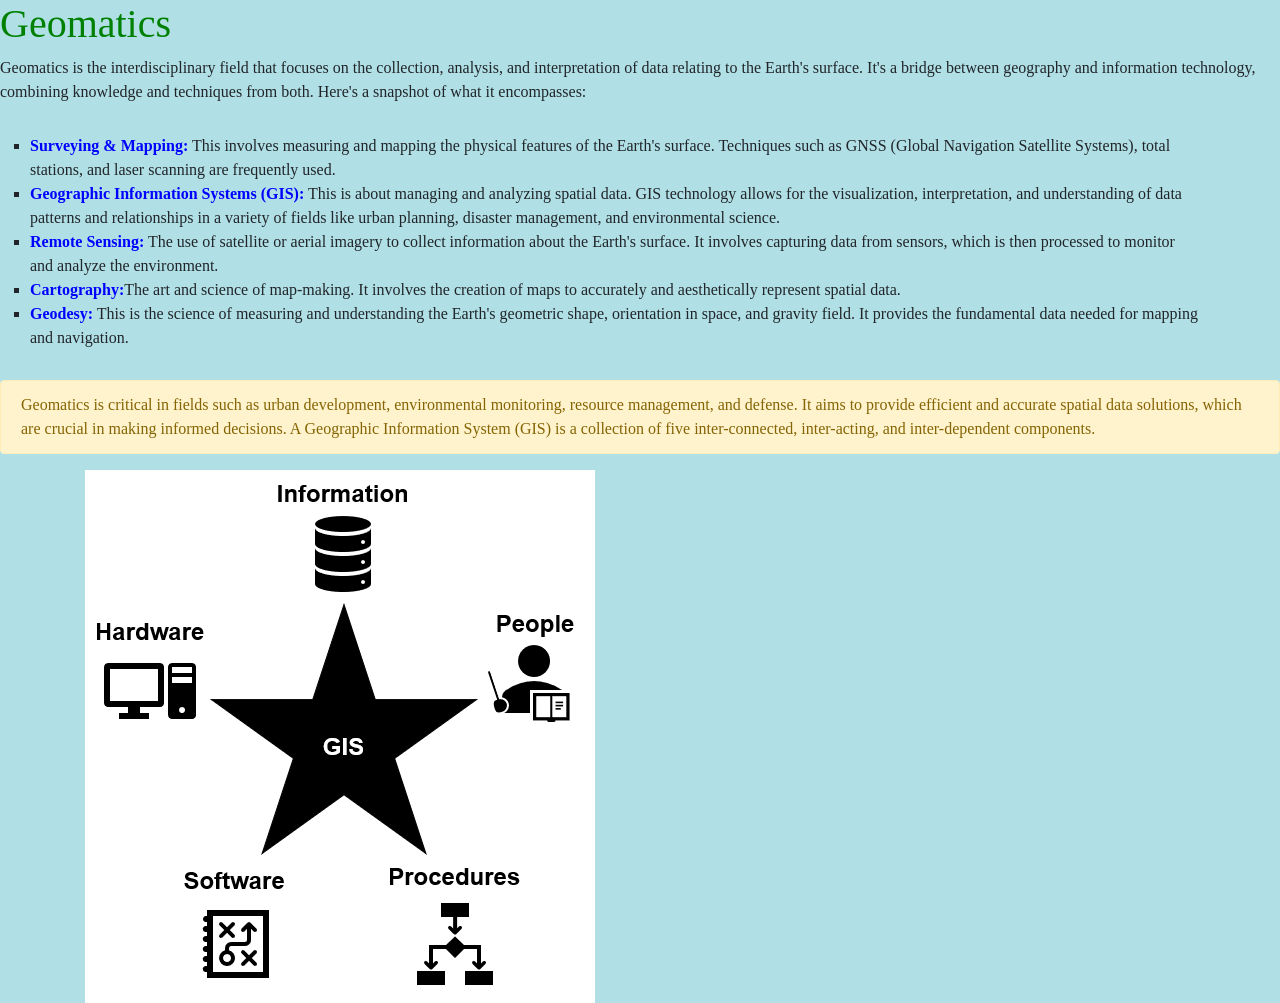
<file: index.html>
<!DOCTYPE html>
<html>
	<head>
		<meta name="viewport" content="width=device-width, initial-scale=1, shrink-to-fit=no">

		<!-- Bootstrap CSS -->
		<link rel="stylesheet" href="https://cdn.jsdelivr.net/npm/bootstrap@4.3.1/dist/css/bootstrap.min.css" integrity="sha384-ggOyR0iXCbMQv3Xipma34MD+dH/1fQ784/j6cY/iJTQUOhcWr7x9JvoRxT2MZw1T" crossorigin="anonymous">

		<!-- Own CSS -->
  		<link rel="stylesheet" href="styles.css">

		<title>Geomatics</title>
	</head>
	<body>

	<h1>Geomatics</h1>
	
	Geomatics is the interdisciplinary field that focuses on the collection, analysis, and interpretation of data relating to the Earth's surface. It's a bridge between geography and information technology, combining knowledge and techniques from both. Here's a snapshot of what it encompasses:

	<ul>

		<li><b><a href="survey.html" class="topic">Surveying & Mapping:</a></b> This involves measuring and mapping the physical features of the Earth's surface. Techniques such as GNSS (Global Navigation Satellite Systems), total stations, and laser scanning are frequently used.
		</li>
		<li><b><a href="gis.html" class="topic">Geographic Information Systems (GIS):</a></b> This is about managing and analyzing spatial data. GIS technology allows for the visualization, interpretation, and understanding of data patterns and relationships in a variety of fields like urban planning, disaster management, and environmental science.
		</li>
		<li><b><a href="remote-sensing.html" class="topic">Remote Sensing:</a></b> The use of satellite or aerial imagery to collect information about the Earth's surface. It involves capturing data from sensors, which is then processed to monitor and analyze the environment.
		</li>
		<li><b><a href="cartography.html" class="topic">Cartography:</a></b>The art and science of map-making. It involves the creation of maps to accurately and aesthetically represent spatial data.
		</li>
		<li><b><a href="geodesy.html" class="topic">Geodesy:</a></b> This is the science of measuring and understanding the Earth's geometric shape, orientation in space, and gravity field. It provides the fundamental data needed for mapping and navigation.
		</li>
	</ul>

	<div class="alert alert-warning" role="alert">
	Geomatics is critical in fields such as urban development, environmental monitoring, resource management, and defense. It aims to provide efficient and accurate spatial data solutions, which are crucial in making informed decisions. 
	
	A Geographic Information System (GIS) is a collection of five inter-connected, inter-acting, and inter-dependent components.
	
		
	</div>

	<div class="container">
		<div class="row">
			<div class="col">
				<img src="01-five-components-gis.png"/>
			</div>
		</div>
	</div>

	<!-- Optional JavaScript for Bootstrap -->

	<script src="https://code.jquery.com/jquery-3.3.1.slim.min.js" integrity="sha384-q8i/X+965DzO0rT7abK41JStQIAqVgRVzpbzo5smXKp4YfRvH+8abtTE1Pi6jizo" crossorigin="anonymous"></script>
	<script src="https://cdn.jsdelivr.net/npm/popper.js@1.14.7/dist/umd/popper.min.js" integrity="sha384-UO2eT0CpHqdSJQ6hJty5KVphtPhzWj9WO1clHTMGa3JDZwrnQq4sF86dIHNDz0W1" crossorigin="anonymous"></script>
	<script src="https://cdn.jsdelivr.net/npm/bootstrap@4.3.1/dist/js/bootstrap.min.js" integrity="sha384-JjSmVgyd0p3pXB1rRibZUAYoIIy6OrQ6VrjIEaFf/nJGzIxFDsf4x0xIM+B07jRM" crossorigin="anonymous"></script>
	</body>
</html>
</file>
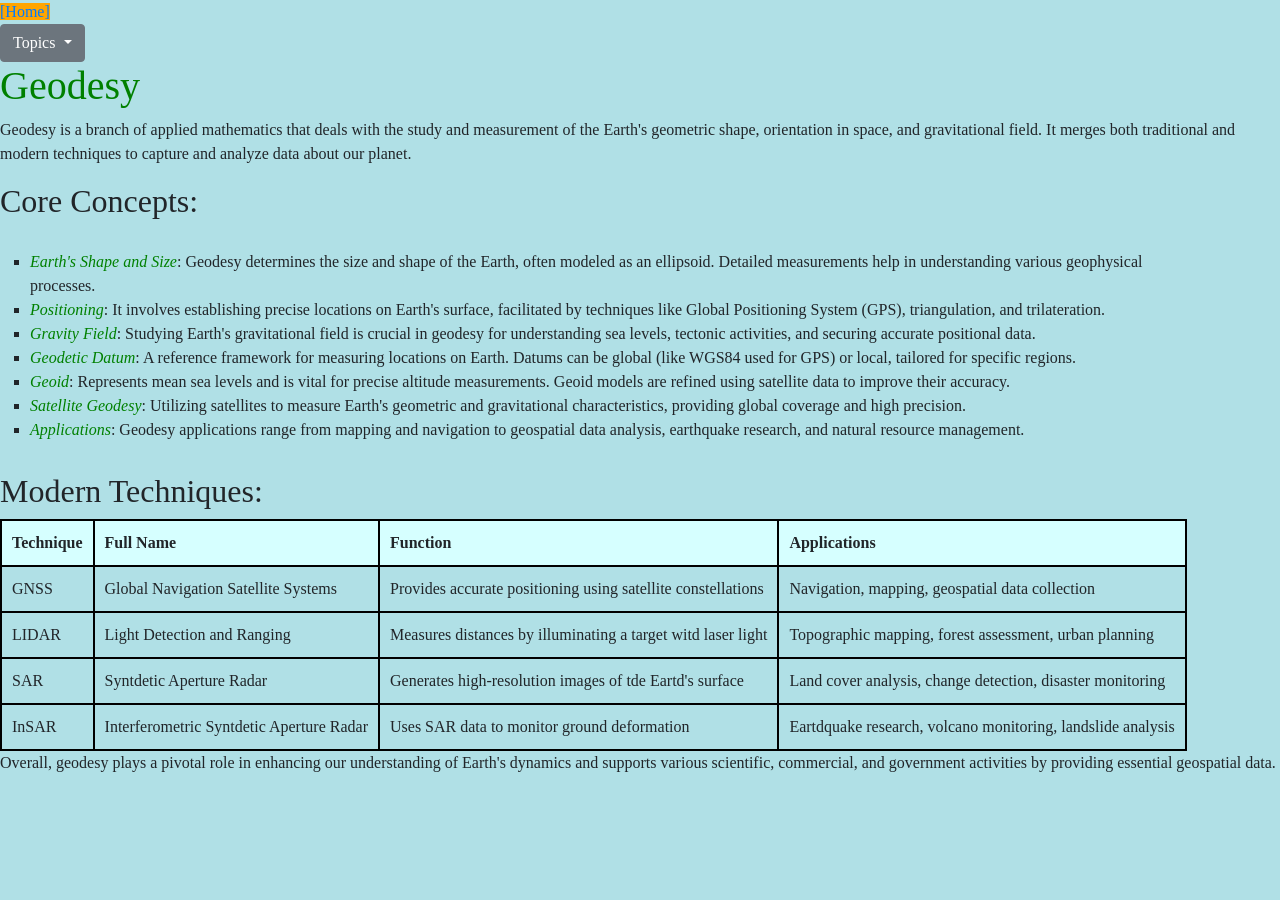
<file: geodesy.html>
<!DOCTYPE html>
<html>
	<head>
		<meta name="viewport" content="width=device-width, initial-scale=1, shrink-to-fit=no">

		<!-- Bootstrap CSS -->
		<link rel="stylesheet" href="https://cdn.jsdelivr.net/npm/bootstrap@4.3.1/dist/css/bootstrap.min.css" integrity="sha384-ggOyR0iXCbMQv3Xipma34MD+dH/1fQ784/j6cY/iJTQUOhcWr7x9JvoRxT2MZw1T" crossorigin="anonymous">

		<!-- Own CSS -->
  		<link rel="stylesheet" href="styles.css">

		<title>Geodesy</title>
	</head>
	<body>

	<!-- Main Navigation -->

	<a href="index.html" id="homelink">[Home]</a>

	<div class="dropdown">
	  <button class="btn btn-secondary dropdown-toggle" type="button" id="dropdownMenuButton" data-toggle="dropdown" aria-haspopup="true" aria-expanded="false">
	    Topics
	  </button>
	  <div class="dropdown-menu" aria-labelledby="dropdownMenuButton">
	    <a class="dropdown-item" href="survey.html">Surveying & Mapping</a>
	    <a class="dropdown-item" href="gis.html">Geographic Information Systems (GIS)</a>
	    <a class="dropdown-item" href="remote-sensing.html">Remote Sensing</a>
	    <a class="dropdown-item" href="cartography.html">Cartography</a>
	    <a class="dropdown-item" href="geodesy.html">Geodesy</a>
	  </div>
	</div>

	<!-- Topic Contents -->

	<h1>Geodesy</h1>

	<p>Geodesy is a branch of applied mathematics that deals with the study and measurement of the Earth's geometric shape, orientation in space, and gravitational field. It merges both traditional and modern techniques to capture and analyze data about our planet.
	</p>

	<h2>Core Concepts:</h2>
	
	<ul>
		<li><em class='item'>Earth's Shape and Size</em>: Geodesy determines the size and shape of the Earth, often modeled as an ellipsoid. Detailed measurements help in understanding various geophysical processes.
		</li>
		
		<li><em class='item'>Positioning</em>: It involves establishing precise locations on Earth's surface, facilitated by techniques like Global Positioning System (GPS), triangulation, and trilateration.
		</li>
		
		<li><em class='item'>Gravity Field</em>: Studying Earth's gravitational field is crucial in geodesy for understanding sea levels, tectonic activities, and securing accurate positional data.
		</li>
		
		<li><em class='item'>Geodetic Datum</em>: A reference framework for measuring locations on Earth. Datums can be global (like WGS84 used for GPS) or local, tailored for specific regions.
		</li>
		
		<li><em class='item'>Geoid</em>: Represents mean sea levels and is vital for precise altitude measurements. Geoid models are refined using satellite data to improve their accuracy.
		</li>
		
		<li><em class='item'>Satellite Geodesy</em>: Utilizing satellites to measure Earth's geometric and gravitational characteristics, providing global coverage and high precision.
		</li>
		
		<li><em class='item'>Applications</em>: Geodesy applications range from mapping and navigation to geospatial data analysis, earthquake research, and natural resource management.
		</li>
	</ul>
	
	<h2>Modern Techniques:</h2>

	<table>
	<tr>
		<th>Technique</th>
		<th>Full Name</th>
		<th>Function</th>
		<th>Applications</th>
	</tr>
	
	<tr>
		<td>GNSS</td>
		<td>Global Navigation Satellite Systems</td>
		<td>Provides accurate positioning using satellite constellations</td>
		<td>Navigation, mapping, geospatial data collection</td>
	</tr>
	
	<tr>
		<td>LIDAR</td>
		<td>Light Detection and Ranging</td>
		<td>Measures distances by illuminating a target witd laser light</td>
		<td>Topographic mapping, forest assessment, urban planning</td>
	</tr>
	
	<tr>
		<td>SAR</td>
		<td>Syntdetic Aperture Radar</td>
		<td>Generates high-resolution images of tde Eartd's surface</td>
		<td>Land cover analysis, change detection, disaster monitoring</td>
	</tr>
	
	<tr>
		<td>InSAR</td>
		<td>Interferometric Syntdetic Aperture Radar</td>
		<td>Uses SAR data to monitor ground deformation</td>
		<td>Eartdquake research, volcano monitoring, landslide analysis</td>
	</tr>
	
	</table>

	<p>
	Overall, geodesy plays a pivotal role in enhancing our understanding of Earth's dynamics and supports various scientific, commercial, and government activities by providing essential geospatial data.
	</p>

	<!-- Optional JavaScript for Bootstrap -->

	<script src="https://code.jquery.com/jquery-3.3.1.slim.min.js" integrity="sha384-q8i/X+965DzO0rT7abK41JStQIAqVgRVzpbzo5smXKp4YfRvH+8abtTE1Pi6jizo" crossorigin="anonymous"></script>
	<script src="https://cdn.jsdelivr.net/npm/popper.js@1.14.7/dist/umd/popper.min.js" integrity="sha384-UO2eT0CpHqdSJQ6hJty5KVphtPhzWj9WO1clHTMGa3JDZwrnQq4sF86dIHNDz0W1" crossorigin="anonymous"></script>
	<script src="https://cdn.jsdelivr.net/npm/bootstrap@4.3.1/dist/js/bootstrap.min.js" integrity="sha384-JjSmVgyd0p3pXB1rRibZUAYoIIy6OrQ6VrjIEaFf/nJGzIxFDsf4x0xIM+B07jRM" crossorigin="anonymous"></script>
	</body>
</html>
</file>
<file: styles.css>
body {
	background-color: powderblue;
	font-family: verdana;
}

@media only screen and (max-width: 600px) {
	body {
		background-color: white;
	}
}

h1 {
	color: green;
}

table, th, td {
	text-align: left;
	border: 2px solid black;
	border-collapse: collapse;
	padding: 10px;
}

tr:nth-child(1) {
	background-color: #D6FFFF;
}

#homelink {
	background-color: orange;
}

a.topic {
	color: blue;
}

:focus {
	color: yellow;
}

tr:hover {
	background-color: white;
}

.item, .key-item {
	color: green;
}

.key-item {
	border: 2px solid blue;
}

ul {
	margin: 10px;
	padding: 20px;
	list-style: square;
}

ul li {
	margin-right: 50px;
}

ul li:hover {
	background-color: white;
}
</file>
